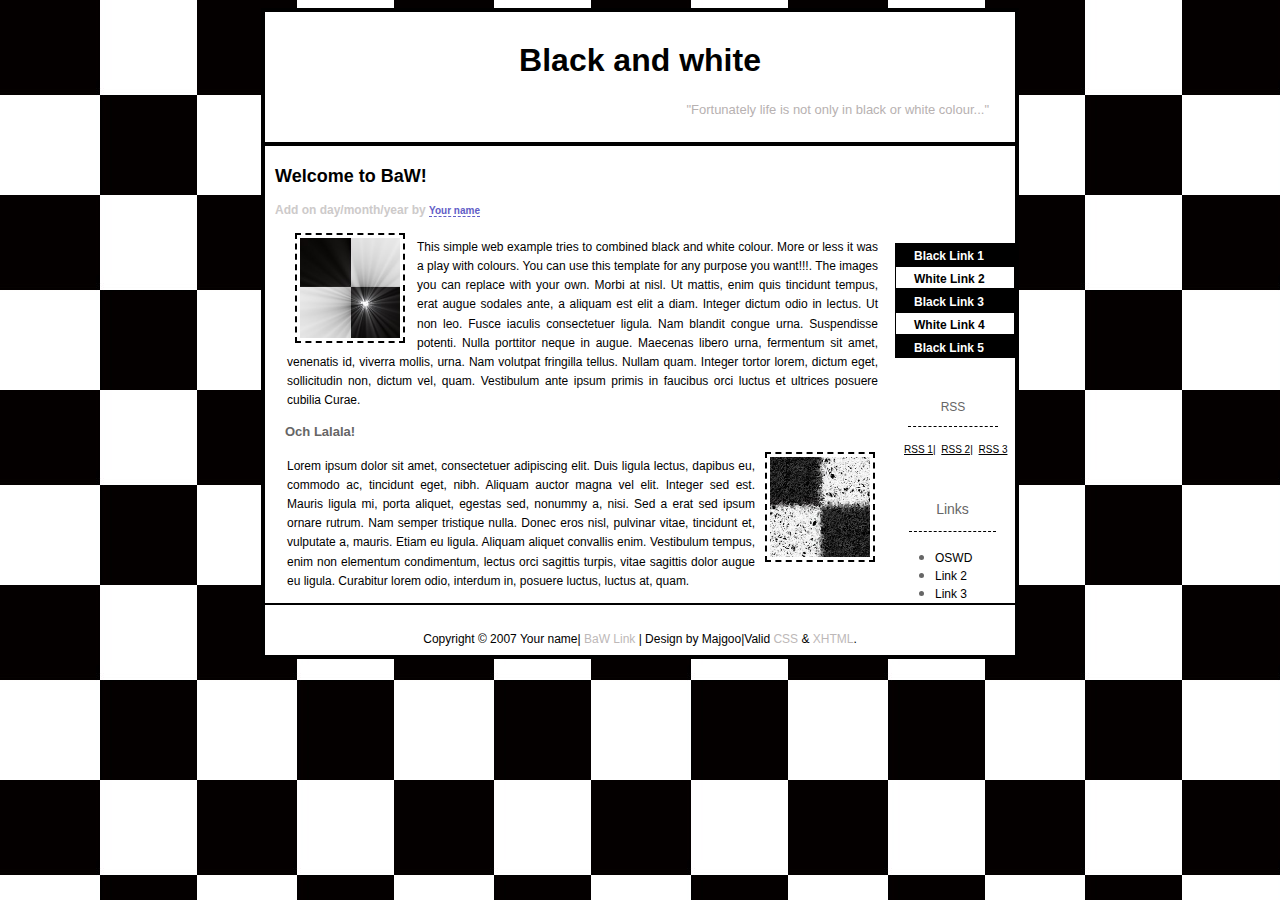
<file: dev/2017-03-13/bw/index.html>
<!DOCTYPE html PUBLIC "-//W3C//DTD XHTML 1.1//EN"
"http://www.w3.org/TR/xhtml1/DTD/xhtml11.dtd">
 <html>
  <head>
    <title>Black and White</title>
    <meta http-equiv="content-type" content="text/html; charset=iso-8859-1" />
    <meta http-equiv="content-language" content="EN" />
	<meta name="keywords" content="your,keywords,goes,here" />
	<meta name="author" content="Your Name / Original design: Majgoo" />
    <style type="text/css">@import url("style.css");</style>
 </head>

  <body>
  
  <div id="container">

	<div id="header">
   <h1>Black and white</h1>
<p>&quot;Fortunately  life is not only in black or white colour...&quot;</p>
   </div>
   
 
  
   
    <h2>Welcome to BaW!</h2>
	 <h4>Add on day/month/year by <span class="m">Your name</span></h4>
	<img src="img/supernova.jpg" height="100" width="100" class="left" alt="image sample"/>
	
	
     <div id="rightbox">
  <div id="menu">	
	
		<ul>
			<li class="black"><a href="#1"  class="black1" title="Black Link 1">Black Link 1</a></li>
			<li class="white"><a href="#2"  class="white1" title="White Link 2">White Link 2</a></li>
			<li class="black"><a href="#3"  class="black1" title="Black Link 3">Black Link 3</a></li>
			<li class="white"><a href="#4" class="white1" title="White Link 4">White Link 4</a></li>
			<li class="black"><a href="#5" class="black1" title="Black Link 5">Black Link 5</a></li>	
		</ul>
		
	</div>
  
  <div class="rss">
      <p>RSS</p>
   <ul>
			<li><a href="#1"  title="RSS 1"> RSS 1|</a></li>
			<li><a href="#2"  title="RSS 2"> RSS 2|</a></li>
			<li><a href="#3"  title="RSS 3"> RSS 3</a></li>
			
		</ul>
 
    </div>
	<div class="links">
      <p>Links</p>
   <ul>
			<li><a href="http://www.oswd.org"  title="oswd">OSWD</a></li>
			<li><a href="#2"  title="Link 2"> Link 2</a></li>
			<li><a href="#3"  title="Link 3"> Link 3</a></li>
			
			
			
			
		</ul>
 
    </div>
	 </div>
 <div id="content">
	

  
   <p>This simple web example tries to combined black and white colour. More or less it was a play with colours. You can use this template for any purpose you want!!!. The images you can replace with your own. Morbi at nisl. Ut mattis, enim quis tincidunt tempus, erat augue sodales ante, a aliquam est elit a diam. Integer dictum odio in lectus. Ut non leo. Fusce iaculis consectetuer ligula. Nam blandit congue urna. Suspendisse potenti. Nulla porttitor neque in augue. Maecenas libero urna, fermentum sit amet, venenatis id, viverra mollis, urna. Nam volutpat fringilla tellus. Nullam quam. Integer tortor lorem, dictum eget, sollicitudin non, dictum vel, quam. Vestibulum ante ipsum primis in faucibus orci luctus et ultrices posuere cubilia Curae. 

</p>
 <h3>Och Lalala!</h3>
 
  <img src="img/worm.jpg" height="100" width="100" class="right" alt="image sample"/>
  
  <p>Lorem ipsum dolor sit amet, consectetuer adipiscing elit. Duis ligula lectus, dapibus eu, commodo ac, tincidunt eget, nibh. Aliquam auctor magna vel elit. Integer sed est. Mauris ligula mi, porta aliquet, egestas sed, nonummy a, nisi. Sed a erat sed ipsum ornare rutrum. Nam semper tristique nulla. Donec eros nisl, pulvinar vitae, tincidunt et, vulputate a, mauris. Etiam eu ligula. Aliquam aliquet convallis enim. Vestibulum tempus, enim non elementum condimentum, lectus orci sagittis turpis, vitae sagittis dolor augue eu ligula. Curabitur lorem odio, interdum in, posuere luctus, luctus at, quam. </p>
  	</div>
  
  <div id="footer">
	
		<p>Copyright &copy; 2007 Your name|<a href="#" title="Black and White Link "> BaW Link </a> | Design by Majgoo|Valid <a href="http://jigsaw.w3.org/css-validator/check/referer">CSS</a> &amp; <a href="http://validator.w3.org/check?uri=referer">XHTML</a>.</p>
		

   </div>
   </div>
  
  </body>
</html>
</file>
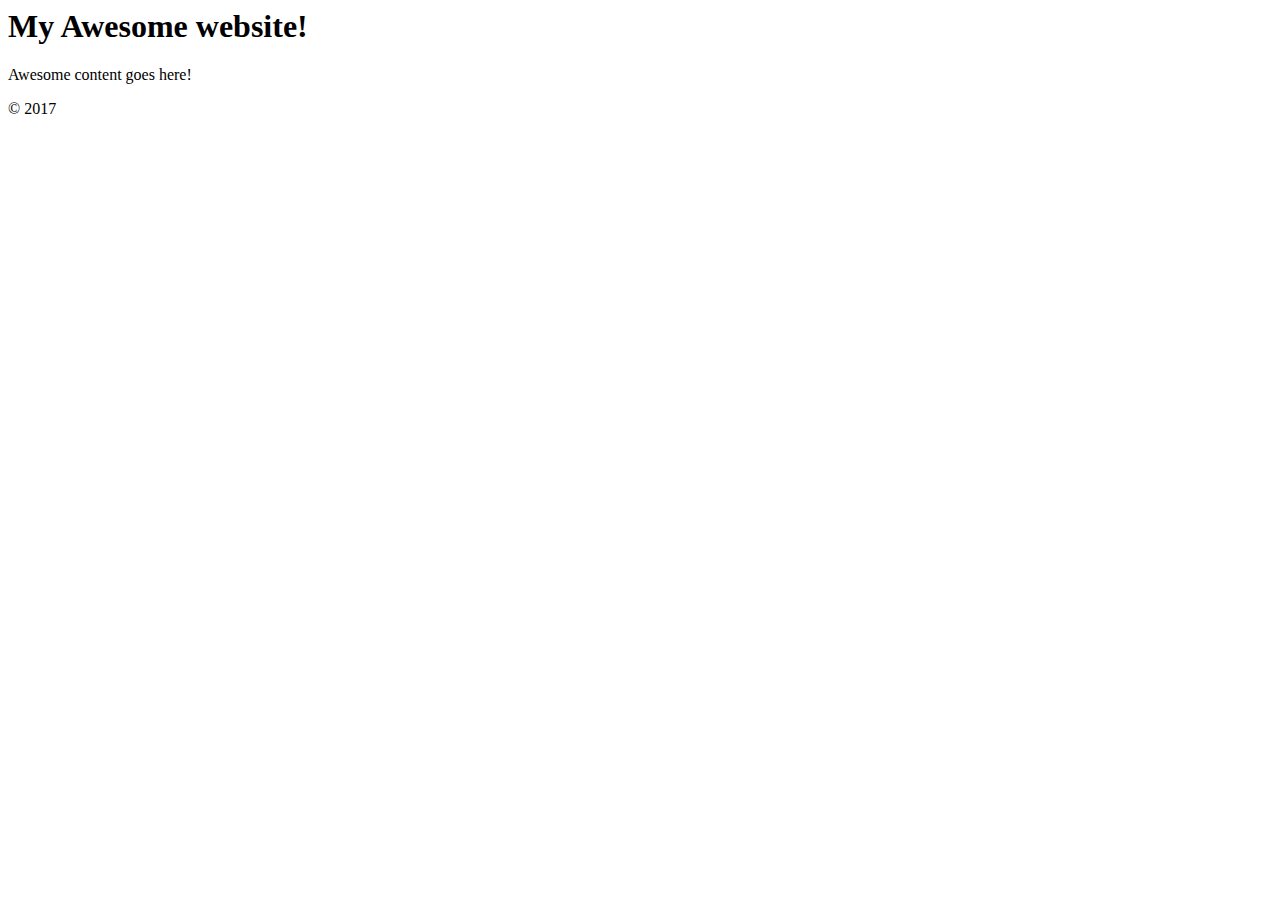
<file: dev/2017-01-18/template.html>
<html>
    <body>
        <header>
            <h1>My Awesome website!</h1>
        </header>
        <section>
            <!--header ends here-->
            <p>Awesome content goes here!</p>
        <!--footer starts here-->
        </section>
        <footer>
            &copy; 2017
        </footer>
    </body>
</html>
</file>
